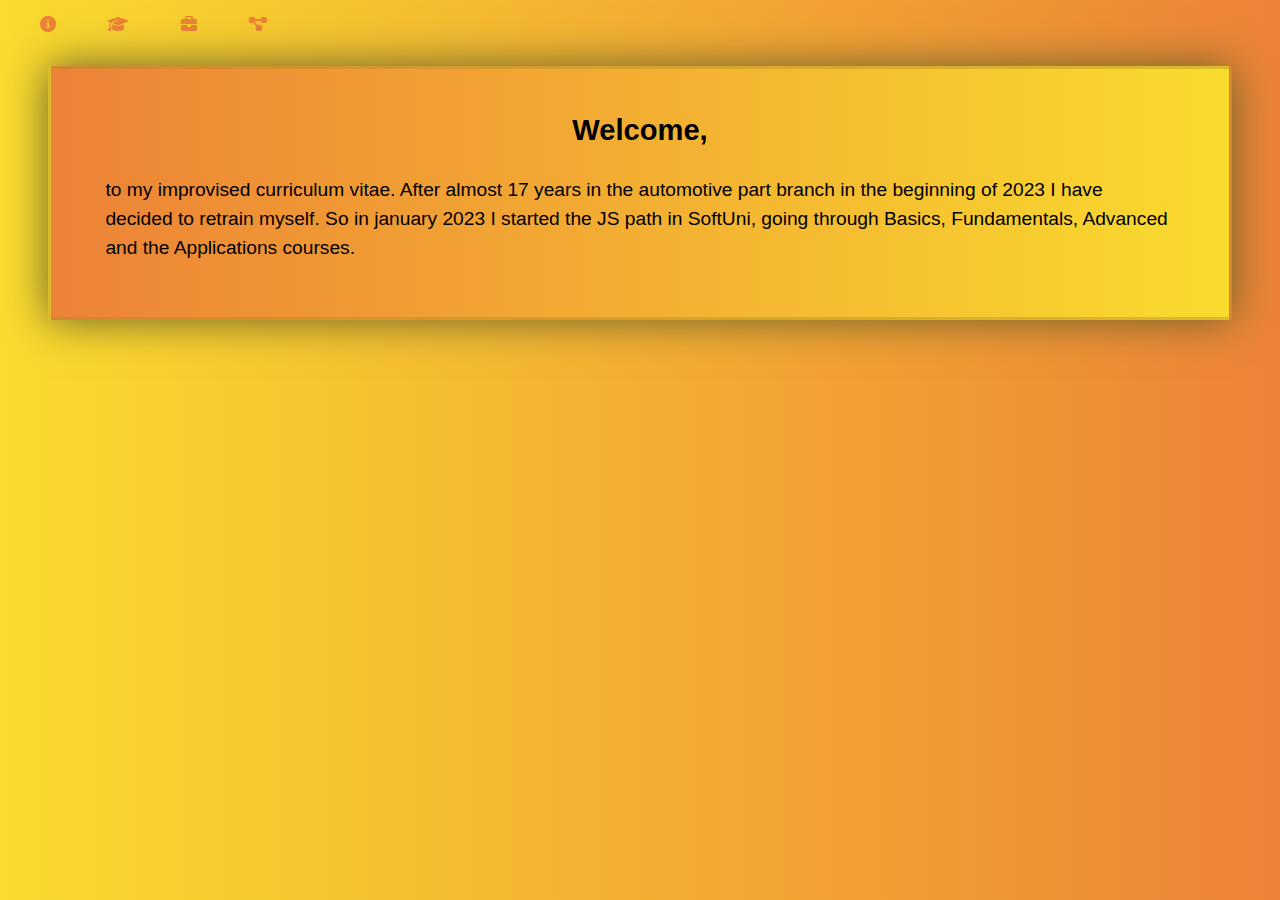
<file: index.html>
<!DOCTYPE html>
<html lang="en">
<head>
    <meta charset="UTF-8">
    <meta http-equiv="X-UA-Compatible" content="IE=edge">
    <meta name="viewport" content="width=device-width, initial-scale=1.0">
    <link rel="stylesheet" href="./styles/styles.css">
    <link rel="shortcut icon" href="./images/icons/favIcon.png" type="image/x-icon">
    <title>Vladimir's CV</title>
</head>
<body>
    <header>
        <nav class="site-nav">
            <ul>
                <li class="nav-item">
                    <a href="/vladimirCV/pages/info.html">
                        <i class="fa-solid fa-circle-info"></i>
                        <span class="nav-span">Personal info</span>
                    </a>
                </li>
                <li class="nav-item">
                    <a href="/vladimirCV/pages/education.html">
                        <i class="fa-solid fa-graduation-cap"></i>
                        <span class="nav-span">Education</span>
                    </a>
                </li>
                <li class="nav-item">
                    <a href="/vladimirCV/pages/education.html">
                        <i class="fa-solid fa-briefcase"></i>
                        <span class="nav-span">Work experience</span>
                    </a>
                </li>
                <li class="nav-item">
                    <a href="/vladimirCV/pages/projects.html">
                        <i class="fa-solid fa-diagram-project"></i>
                        <span class="nav-span">Projects</span>
                    </a>
                </li>
            </ul>
        </nav>
    </header>
    <main> 
        <section class="welcome info">
            <header>
                <h1>Welcome,</h1>
            </header>
            <div class="welcome-wrapper">
                <p>
                    to my improvised curriculum vitae. After almost 17 years in the automotive part branch 
                    in the beginning of 2023 I have decided to retrain myself.
                    So in january 2023 I started the JS path in SoftUni, going through Basics, 
                    Fundamentals, Advanced and the Applications courses.
                </p>
            </div> 
        </section>
    </main>
</body>
</html>
</file>
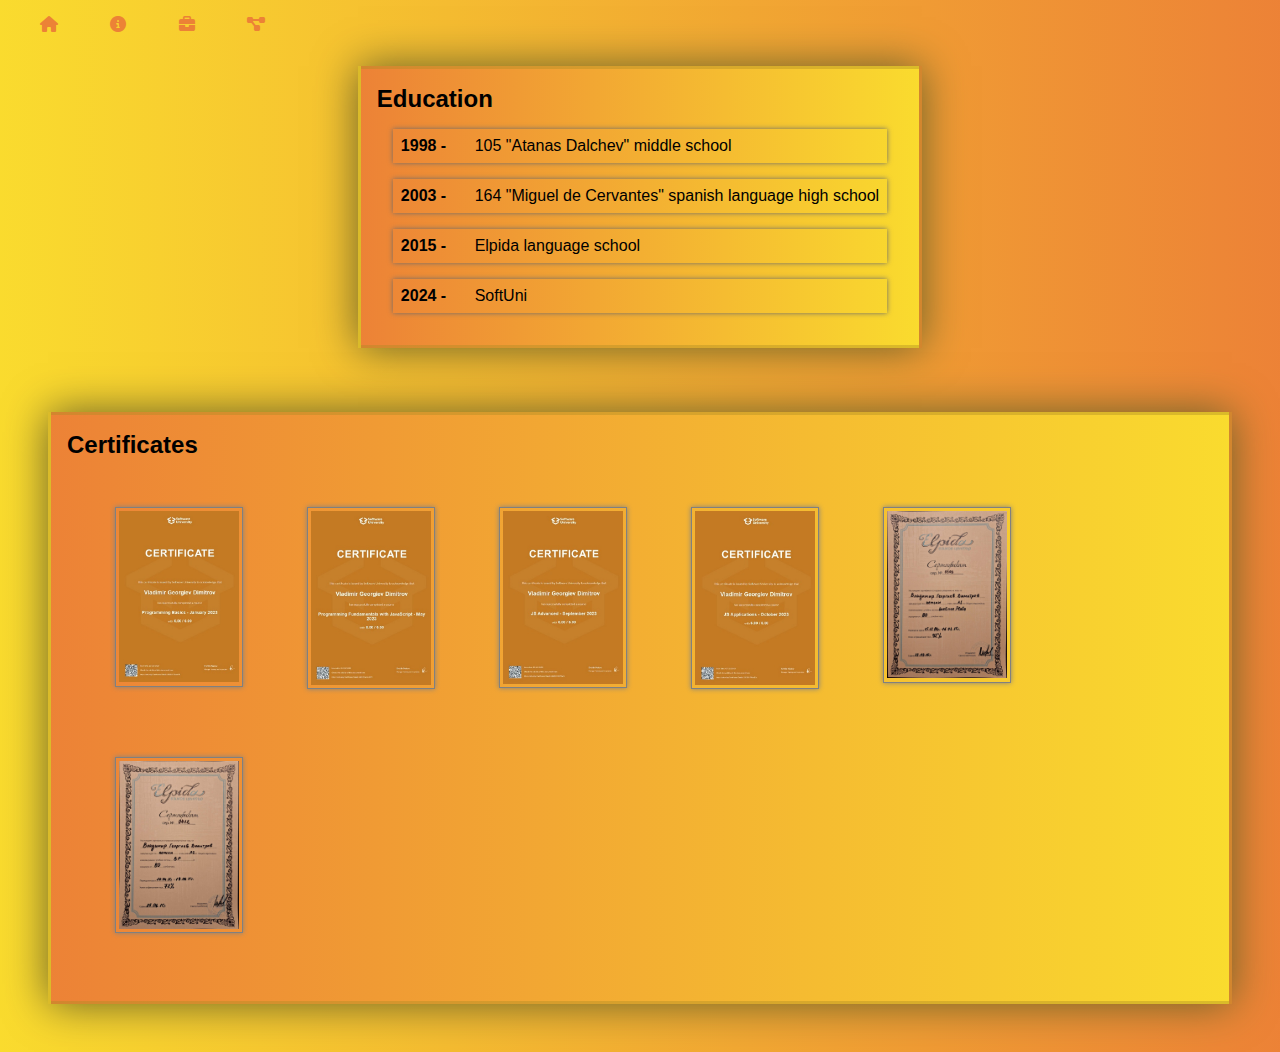
<file: pages/education.html>
<!DOCTYPE html>
<html lang="en">
<head>
    <meta charset="UTF-8">
    <meta http-equiv="X-UA-Compatible" content="IE=edge">
    <meta name="viewport" content="width=device-width, initial-scale=1.0">
    <link rel="stylesheet" href="../styles/styles.css">
    <link rel="shortcut icon" href="../images/icons/favIcon.png" type="image/x-icon">
    <title>Education</title>
</head>
<body>
    <header>
        <nav class="site-nav">
            <ul>
                <li class="nav-item">
                    <a href="/vladimirCV/index.html">
                        <i class="fa-solid fa-house"></i>
                        <span class="nav-span">Home</span>
                    </a>
                </li>
                <li class="nav-item">
                    <a href="/vladimirCV/pages/info.html">
                        <i class="fa-solid fa-circle-info"></i>
                        <span class="nav-span">Personal info</span>
                    </a>
                </li>
                <li class="nav-item">
                    <a href="/vladimirCV/pages/experience.html">
                        <i class="fa-solid fa-briefcase"></i>
                        <span class="nav-span">Work experience</span>
                    </a>
                </li>
                <li class="nav-item">
                    <a href="/vladimirCV/pages/projects.html">
                        <i class="fa-solid fa-diagram-project"></i>
                        <span class="nav-span">Projects</span>
                    </a>
                </li>
            </ul>
        </nav>
    </header>
    <main> 
        <section class="education info">
            <header>
                <h3>Education</h3>
            </header>
            <div class="info-wrapper">
                <p><span class="info-main">1998 - </span> 105 "Atanas Dalchev" middle school</p>
            </div>
            <div class="info-wrapper">
               <p><span class="info-main">2003 - </span>164 "Miguel de Cervantes" spanish language high school</p>
            </div>
            <div class="info-wrapper">
                <p><span class="info-main">2015 - </span>Elpida language school</p>
            </div>
            <div class="info-wrapper">
                <p><span class="info-main">2024 - </span>SoftUni</p>
            </div>
        </section>
        <section class="cert info">
            <header>
                <h3>Certificates</h3>
            </header>
            <div class="certificates">
                <div class="cert-div">
                <a href="../images/basics.jpg"><img src="../images/basics.jpg" alt="basics certificate"></a>
                </div>
                <div class="cert-div">
                <a href="../images/fundamentals.jpg"><img src="../images/fundamentals.jpg" alt="fundamentals certificate"></a>
                </div>
                <div class="cert-div">
                <a href="../images/advanced.jpg"><img src="../images/advanced.jpg" alt="advanced certificate"></a>
                </div>
                <div class="cert-div">
                <a href="../images/applications.jpg"><img src="../images/applications.jpg" alt="applications certificate"></a>
                </div>
                <div class="cert-div">
                <a href="../images/Elpida_A1.jpg"><img src="../images/Elpida_A1.jpg" alt="German A1"></a>
                </div>
                <div class="cert-div">
                <a href="../images/Elpida_A2.jpg"><img src="../images/Elpida_A2.jpg" alt="German A2"></a>
                </div>
            </div>
        </section>
    </main>
</body>
</html>
</file>
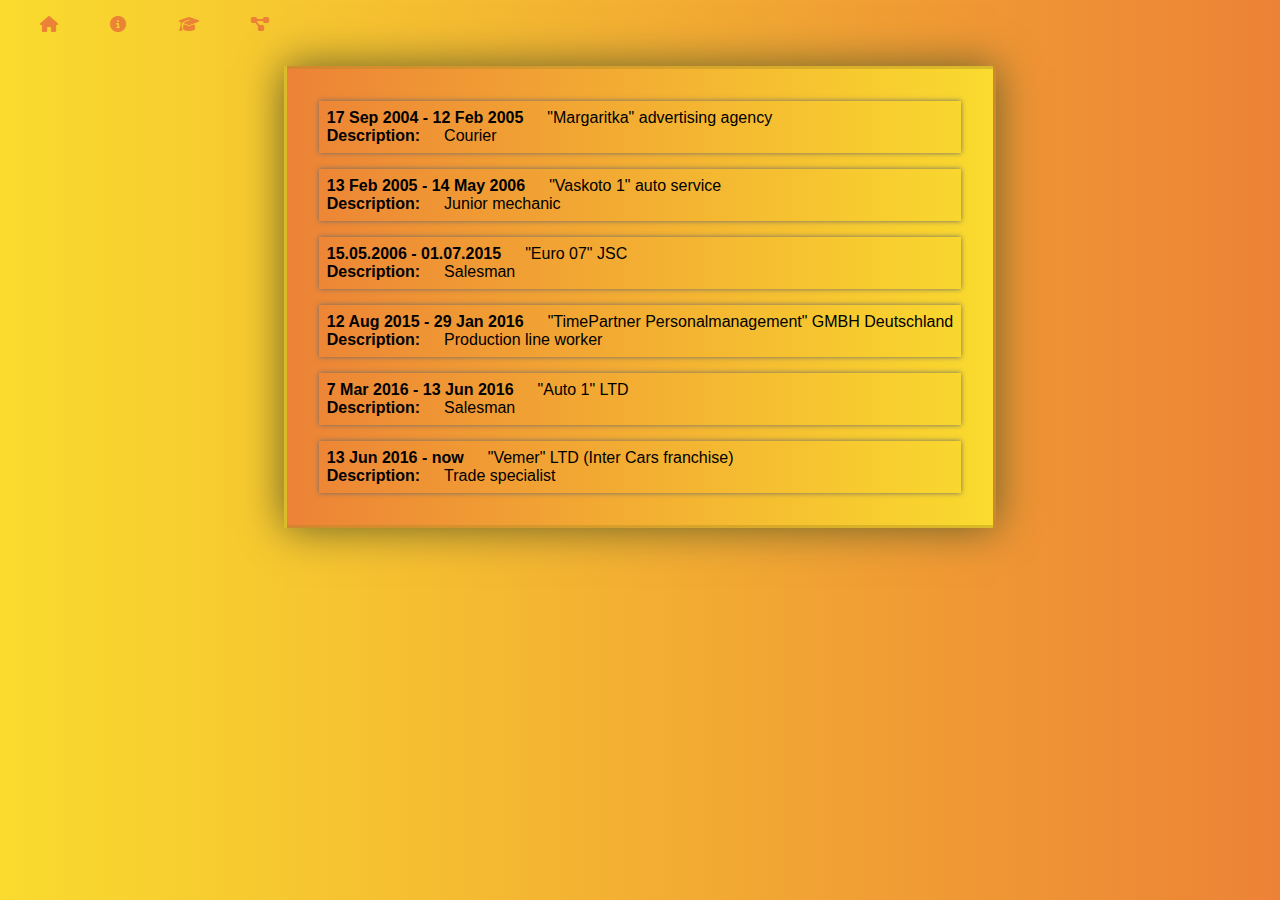
<file: pages/experience.html>
<!DOCTYPE html>
<html lang="en">
<head>
    <meta charset="UTF-8">
    <meta http-equiv="X-UA-Compatible" content="IE=edge">
    <meta name="viewport" content="width=device-width, initial-scale=1.0">
    <link rel="stylesheet" href="../styles/styles.css">
    <link rel="shortcut icon" href="../images/icons/favIcon.png" type="image/x-icon">
    <title>Work experience</title>
</head>
<body>
    <header>
        <nav class="site-nav">
            <ul>
                <li class="nav-item">
                    <a href="/vladimirCV/index.html">
                        <i class="fa-solid fa-house"></i>
                        <span class="nav-span">Home</span>
                    </a>
                </li>
                <li class="nav-item">
                    <a href="/vladimirCV/pages/info.html">
                        <i class="fa-solid fa-circle-info"></i>
                        <span class="nav-span">Personal info</span>
                    </a>
                </li>
                <li class="nav-item">
                    <a href="/vladimirCV/pages/education.html">
                        <i class="fa-solid fa-graduation-cap"></i>
                        <span class="nav-span">Education</span>
                    </a>
                </li>
                <li class="nav-item">
                    <a href="/vladimirCV/pages/projects.html">
                        <i class="fa-solid fa-diagram-project"></i>
                        <span class="nav-span">Projects</span>
                    </a>
                </li>
            </ul>
        </nav>
    </header>
    <main>
        <section class="experience info">
            <div class="info-wrapper">
                <a href="https://www.korektnafirma.com/company,11579,reklamna-agentsiia-margaritka">
                    <p><span class="info-main">17 Sep 2004 - 12 Feb 2005</span>"Margaritka" advertising agency</p>
                    <p><span class="info-main">Description:</span>Courier</p>
                </a>
            </div>
            <div class="info-wrapper">
                <a href="https://forum.vwclub.bg/viewtopic.php?f=13&t=6022">
                    <p><span class="info-main">13 Feb 2005 - 14 May 2006</span>"Vaskoto 1" auto service</p>
                    <p><span class="info-main">Description:</span>Junior mechanic</p>
                </a>
            </div>
            <div class="info-wrapper">
                <a href="https://euro07.bg/za-nas/">
                    <p><span class="info-main">15.05.2006 - 01.07.2015</span>"Euro 07" JSC</p>
                    <p><span class="info-main">Description:</span>Salesman</p>
                </a>
            </div>
            <div class="info-wrapper">
                <a href="https://www.timepartner.com/unsere-werte">
                    <p><span class="info-main">12 Aug 2015 - 29 Jan 2016</span>"TimePartner Personalmanagement" GMBH Deutschland</p>
                    <p><span class="info-main">Description:</span>Production line worker</p>
                </a>
            </div>
            <div class="info-wrapper">
                <a href="https://auto1.bg/bg/company-profile">
                    <p><span class="info-main">7 Mar 2016 - 13 Jun 2016</span>"Auto 1" LTD</p>
                    <p><span class="info-main">Description:</span>Salesman</p>
                </a>
            </div>
            <div class="info-wrapper">
                <a href="https://bg.intercars.eu/bg/about-us/">
                    <p><span class="info-main">13 Jun 2016 - now</span>"Vemer" LTD (Inter Cars franchise)</p>
                    <p><span class="info-main">Description:</span>Trade specialist</p>
                </a>
            </div>
        </section>

    </main>
</body>
</html>
</file>
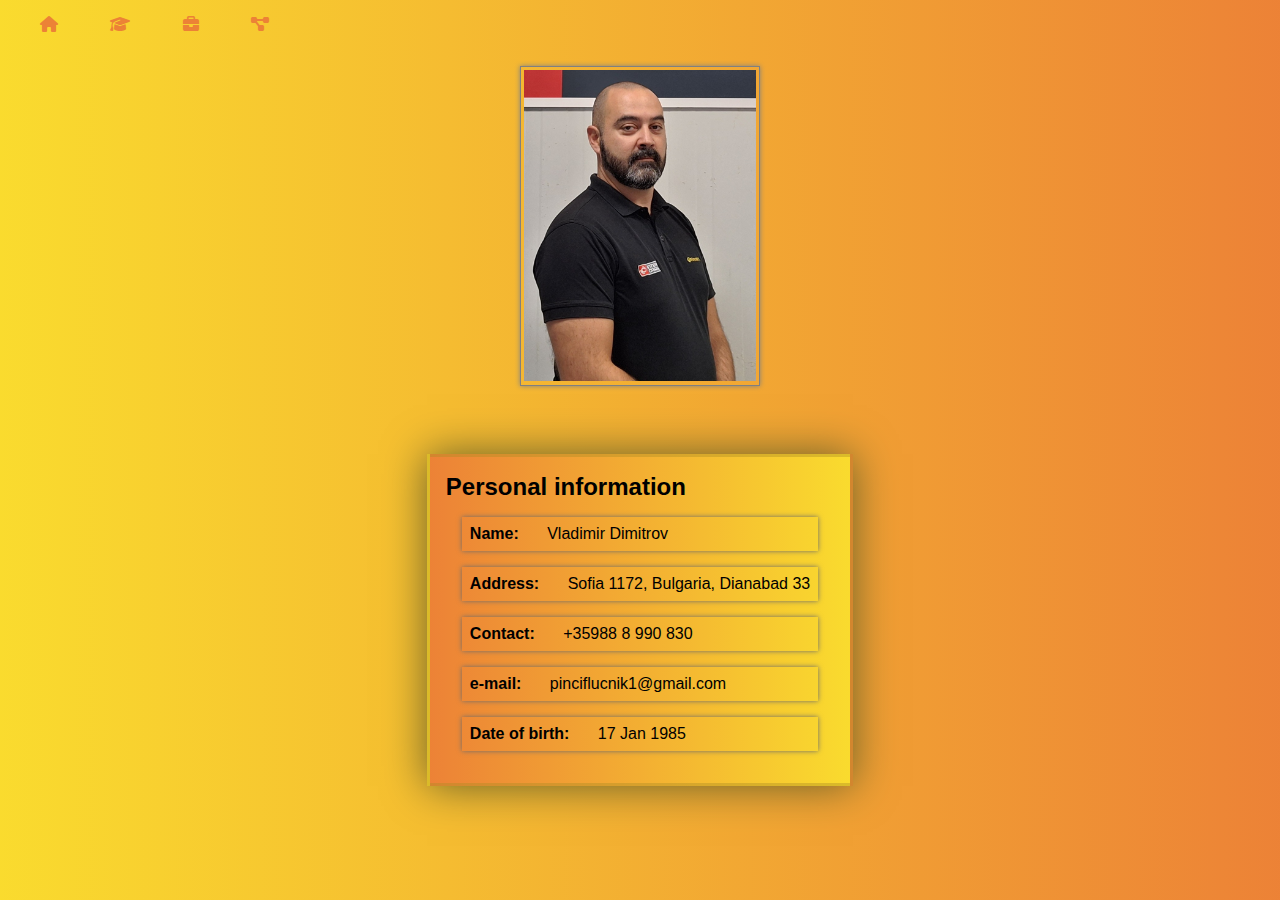
<file: pages/info.html>
<!DOCTYPE html>
<html lang="en">
<head>
    <meta charset="UTF-8">
    <meta http-equiv="X-UA-Compatible" content="IE=edge">
    <meta name="viewport" content="width=device-width, initial-scale=1.0">
    <link rel="stylesheet" href="../styles/styles.css">
    <link rel="shortcut icon" href="../images/icons/favIcon.png" type="image/x-icon">
    <title>Personal info</title>
</head>
<body>
    <header>
        <nav class="site-nav">
            <ul>
                <li class="nav-item">
                    <a href="/vladimirCV/index.html">
                        <i class="fa-solid fa-house"></i>
                        <span class="nav-span">Home</span>
                    </a>
                </li>
                <li class="nav-item">
                    <a href="/vladimirCV/pages/education.html">
                        <i class="fa-solid fa-graduation-cap"></i>
                        <span class="nav-span">Education</span>
                    </a>
                </li>
                <li class="nav-item">
                    <a href="/vladimirCV/pages/experience.html">
                        <i class="fa-solid fa-briefcase"></i>
                        <span class="nav-span">Work experience</span>
                    </a>
                </li>
                <li class="nav-item">
                    <a href="/vladimirCV/pages/projects.html">
                        <i class="fa-solid fa-diagram-project"></i>
                        <span class="nav-span">Projects</span>
                    </a>
                </li>
            </ul>
        </nav>
    </header>
    <main> 
        <div class="img-div me">
            <img src="../images/VD.jpg" alt="Vladimir">
        </div>
        <section class="personal info">
                <header>
                    <h3>Personal information</h3>
                </header>
                <div class="info-wrapper">
                    <p><span class="info-main">Name: </span>Vladimir Dimitrov</p>
                </div> 
                <div class="info-wrapper">
                    <p><span class="info-main">Address: </span>Sofia 1172, Bulgaria, Dianabad 33</p>
                </div>
                <div class="info-wrapper">
                    <p><span class="info-main">Contact: </span>+35988 8 990 830</p>
                </div>
                <div class="info-wrapper">
                    <p><span class="info-main">e-mail: </span>pinciflucnik1@gmail.com</p>
                </div>
                <div class="info-wrapper">
                    <p><span class="info-main">Date of birth: </span>17 Jan 1985</p>
                </div>
            </section>
        </main>
</body>
</html>
</file>
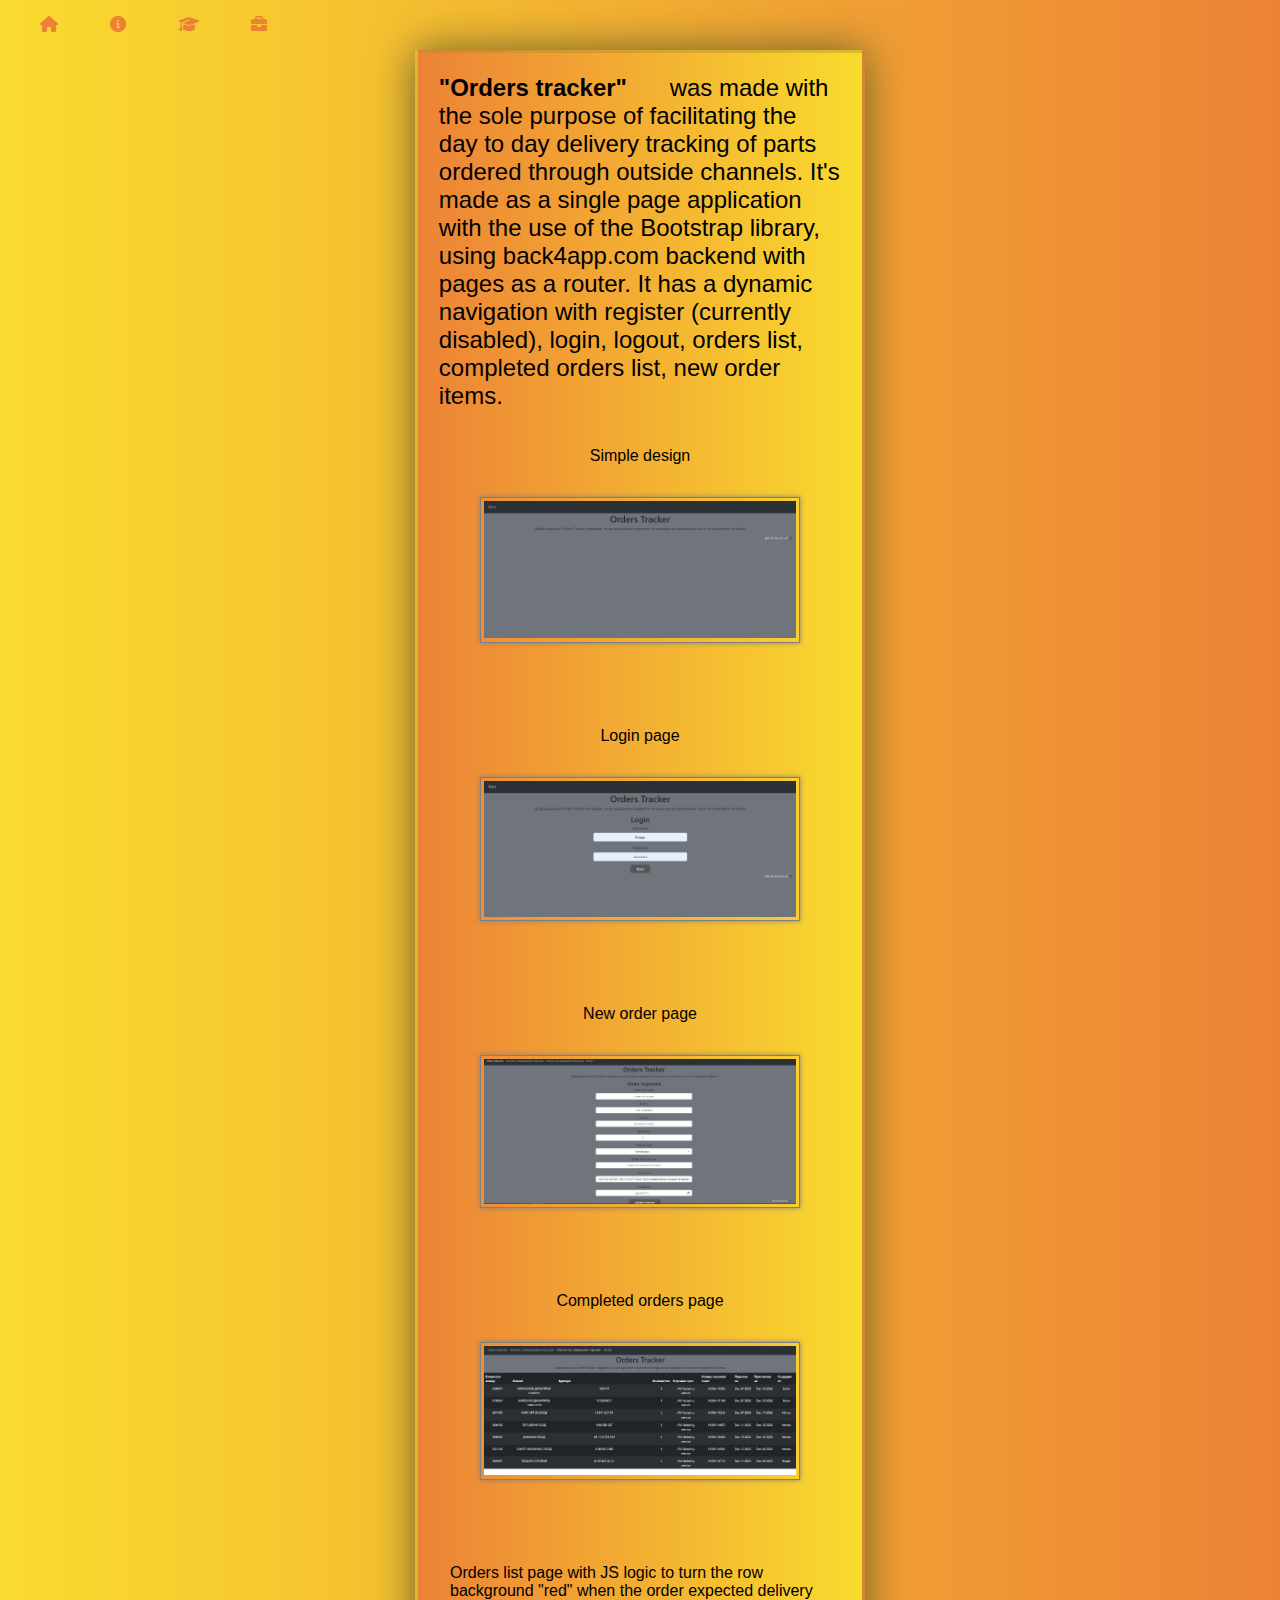
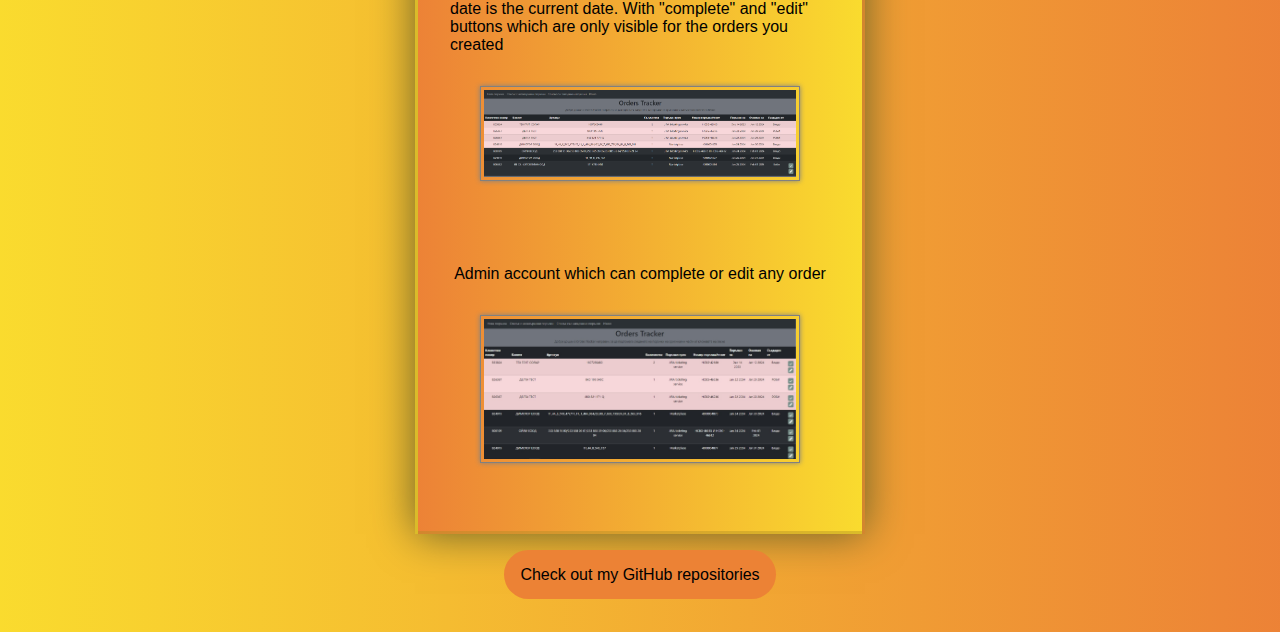
<file: pages/projects.html>
<!DOCTYPE html>
<html lang="en">
<head>
    <meta charset="UTF-8">
    <meta http-equiv="X-UA-Compatible" content="IE=edge">
    <meta name="viewport" content="width=device-width, initial-scale=1.0">
    <link rel="stylesheet" href="../styles/styles.css">
    <link rel="shortcut icon" href="../images/icons/favIcon.png" type="image/x-icon">
    <title>Document</title>
</head>
<body>
    <header>
        <nav class="site-nav">
            <ul>
                <li class="nav-item">
                    <a href="/vladimirCV/index.html">
                        <i class="fa-solid fa-house"></i>
                        <span class="nav-span">Home</span>
                    </a>
                </li>
                <li class="nav-item">
                    <a href="/vladimirCV/pages/info.html">
                        <i class="fa-solid fa-circle-info"></i>
                        <span class="nav-span">Personal info</span>
                    </a>
                </li>
                <li class="nav-item">
                    <a href="/vladimirCV/pages/education.html">
                        <i class="fa-solid fa-graduation-cap"></i>
                        <span class="nav-span">Education</span>
                    </a>
                </li>
                <li class="nav-item">
                    <a href="/vladimirCV/pages/education.html">
                        <i class="fa-solid fa-briefcase"></i>
                        <span class="nav-span">Work experience</span>
                    </a>
                </li>
            </ul>
        </nav>
    </header>
    <main>
        <section class="project-section info">
            <div class="fancy">
                <p>
                   <span class="info-main">"Orders tracker"</span> was made with the sole purpose of facilitating the day to day delivery tracking of parts ordered through outside channels. 
                    It's made as a single page application with the use of the <a href="https://getbootstrap.com/">Bootstrap</a> library, using <a href="https://www.back4app.com/">back4app.com</a> backend 
                    with <a href="https://nextjs.org/docs/pages">pages</a> as a router. It has a dynamic navigation with register (currently disabled), login, logout, orders list, completed orders list, new order items.
                </p>
            </div> 
            <div class="project-info">
                <p>Simple design</p>
                <div class="img-div">
                   <a href="../images/ot_main.jpg"><img src="../images/ot_main.jpg" alt="orders tracker main page"></a>
                </div>
            </div>
            <div class="project-info">
                <p>Login page</p>
                <div class="img-div">
                   <a href="../images/ot_login.jpg"><img src="../images/ot_login.jpg" alt="orders tracker login"></a>
                </div>
            </div>
            <div class="project-info">
                <p>New order page</p>
                <div class="img-div">
                   <a href="../images/ot_newOrder.jpg"><img src="../images/ot_newOrder.jpg" alt="orders tracker new order page"></a>
                </div>
            </div>
            <div class="project-info">
                <p>Completed orders page</p>
                <div class="img-div">
                   <a href="../images/ot_completed.jpg"><img src="../images/ot_completed.jpg" alt="orders tracker completed orders"></a>
                </div>
            </div>
            <div class="project-info">
                <p>
                    Orders list page with JS logic to turn the row background "red" when the order expected delivery date is the current date. 
                    With "complete" and "edit" buttons which are only visible for the orders you created
                </p>
                <div class="img-div">
                   <a href="../images/ot_list_as_user.jpg"><img src="../images/ot_list_as_user.jpg" alt="orders tracker orders list as user"></a>
                </div>
            </div>
            <div class="project-info">
                <p>Admin account which can complete or edit any order</p>
                <div class="img-div">
                   <a href="../images/ot_list.jpg"><img src="../images/ot_list.jpg" alt="orders tracker orders list as admin"></a>
                </div>
            </div>
        </section>
        <div class="button">
            <a href="https://github.com/pinciflucnik">Check out my GitHub repositories</a>
        </div>
    </main>
</body>
</html>
</file>
<file: styles/styles.css>
@import url(reset.css);
@import url(typography.css);
@import url(https://cdnjs.cloudflare.com/ajax/libs/font-awesome/6.5.1/css/all.min.css);
* {
    padding: 0;
    margin: 0;
    box-sizing: border-box;
}
body {
    background: linear-gradient(90deg, hsla(51, 95%, 58%, 1) 0%, hsla(25, 83%, 57%, 1) 100%);
    padding: 1em 1em;
}
main {
    display: flex;
    flex-direction: column;
    align-items: center;

}
img {
    width: 100%;
    height: auto;
    padding: 0.2em;
    border: 1px solid gray;
    box-shadow: 0 0 5px gray;
}
a {
    text-decoration: none;
    color: black;
}
i {
    color: rgb(236, 130, 54);
}
section {
    margin: 3em;
    background: linear-gradient(90deg, hsla(25, 83%, 57%, 1) 0%, hsla(51, 95%, 58%, 1) 100%);
}
.nav-span {
    display: none;
    margin: 0 1em;
}
.nav-item {
    display: inline;
    margin: 0 1.5em;
}
.nav-item:hover .nav-span{ 
        display: inline;
        color: rgb(58, 58, 56);
}
.nav-item:hover i {
    color: rgb(58, 58, 56);
}

.info {
    padding: 1em; 
    box-shadow: 0px 0px 40px rgb(104, 97, 40);
    border: 3px solid rgba(172, 139, 34, 0.4);
    margin: 2em;
    background-color: rgb(231, 231, 199);
}
.info-main {
    font-weight: bold;
    margin-right: 1.5em;
}
.info-wrapper {
    padding: 0.5em;
    margin: 1em;
    box-shadow: 0 0 5px rgb(107, 107, 107);
}
.info-wrapper:hover {
    color: rgb(58, 58, 56);
}
.info-wrapper:hover a {
    color: rgb(58, 58, 56);
}   
.cert-div {
    display: inline;
    width: 8em;
    margin: 1em;
}
.cert-div:hover img {
    border: 2px solid rgb(236, 130, 54);
    box-shadow: 0px 0px 40px rgb(236, 130, 54);
}
.img-div {
    width: 20em;
    margin: 2em 0 2em 0;
}
@media (max-width: 400px) {
    .img-div {
        width: 14em;
    }
}
@media (max-width: 600px) {
    .welcome {
        font-size: 10px;
    }
}
.welcome h1 {
    padding: 1em;
    text-align: center;
}
.welcome-wrapper {
    padding: 0 2em 2em 2em;
    font-size: 1.2em;
    line-height: 1.5em;
}
.certificates {
    display: flex;
    flex-wrap: wrap;
    gap: 2em;
    margin: 2em;
}
.project-section {
    display: flex;
    flex-direction: column;
    flex-wrap: wrap;
    justify-content: center;
    margin: 1em 0 0 0;
    gap: 1em;
    max-width: 450px;
}
.project-info {
    display: flex;
    flex-wrap: wrap;
    flex-direction: column;
    align-items: center;
    padding: 1em;
}
.project-info:hover {
    box-shadow: 0 0 10px rgb(107,107,107);

}
.fancy {
    font-size: 1.5em;
    padding: 0.2em;
}
@media (max-width: 400px) {
    .fancy {
        font-size: 1em;
    }
}
.me {
    width: 15em;
}
.button {
    margin: 2em;
}
.button a{
    background-color: #ec8235;
    padding: 1em;
    border-radius: 3em;
}
.button a:hover {
    background-color: #fadb32;
    box-shadow: 0 0 1em rgb(107, 107, 107);
    color: rgb(110, 110, 110);
}
</file>
